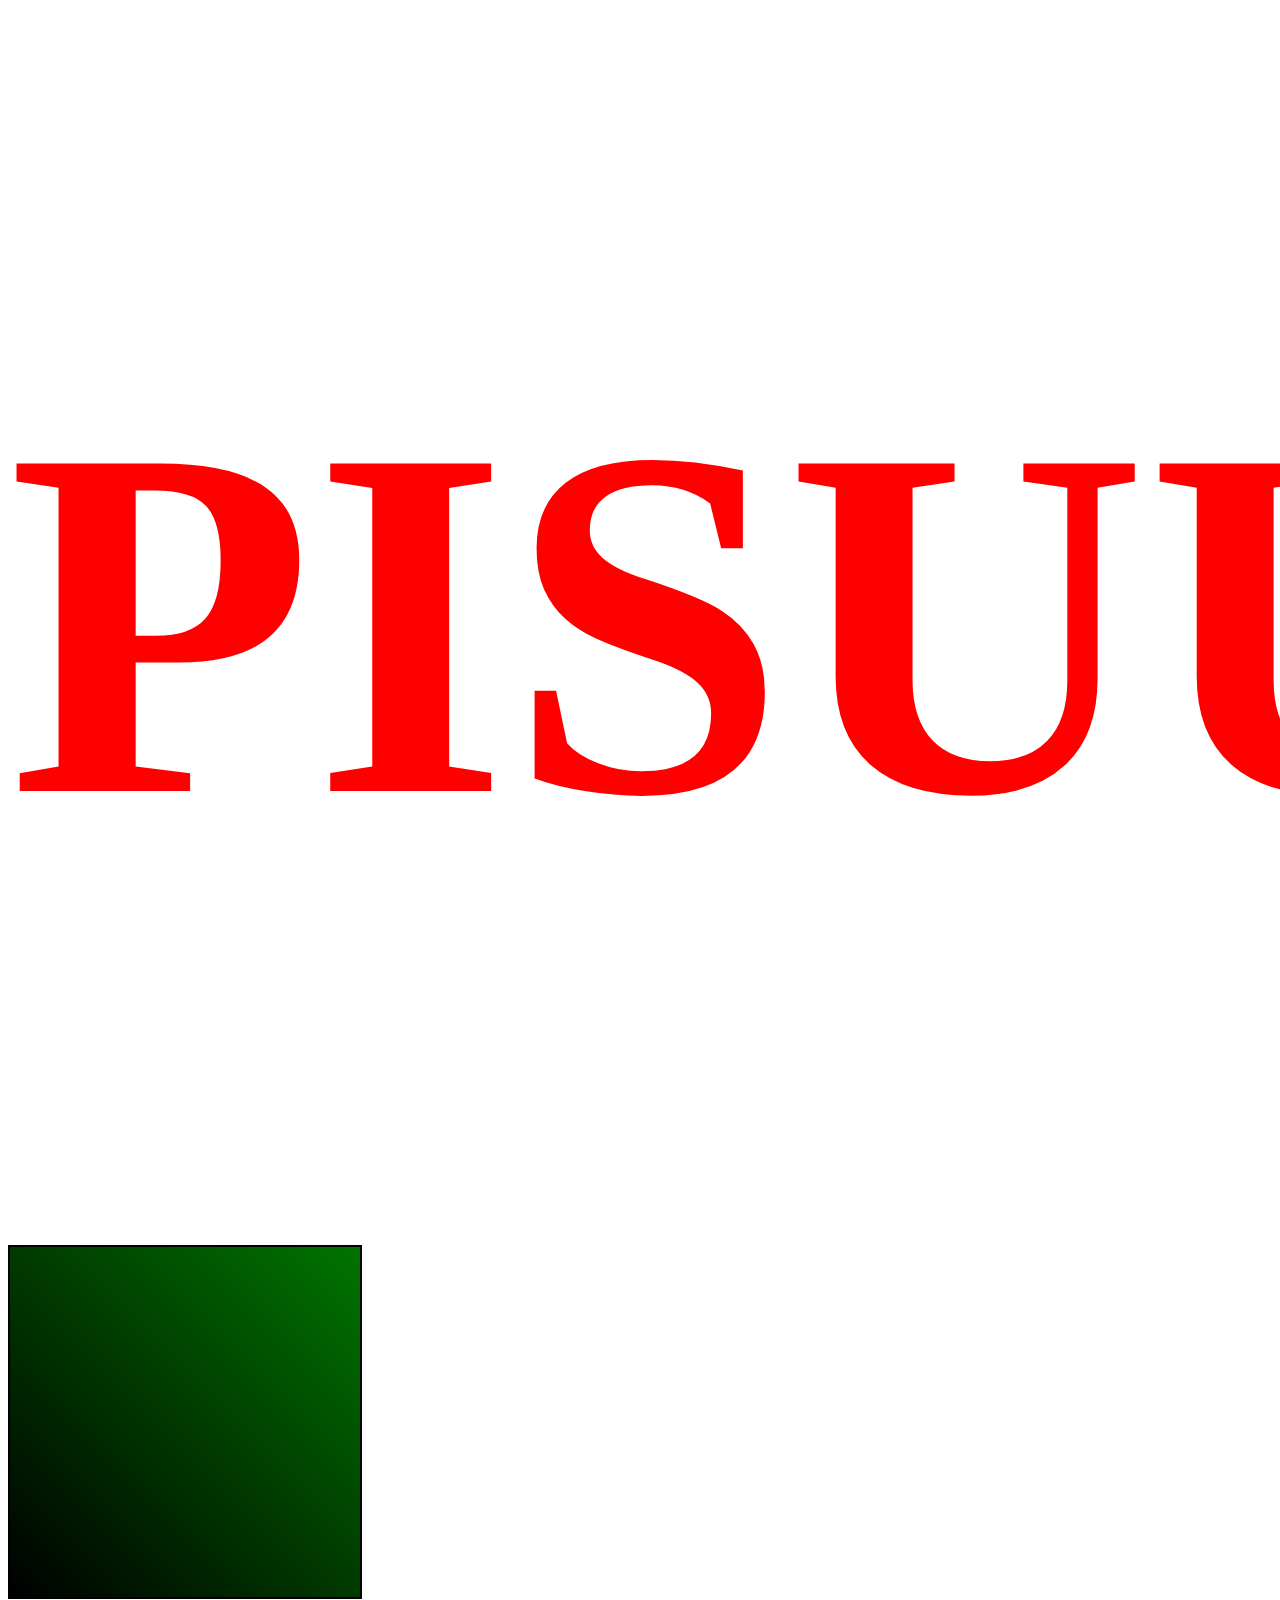
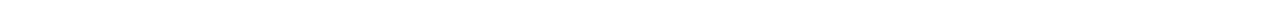
<file: index.html>
<!DOCTYPE html>
<html lang="en">

<head>
    <meta charset="UTF-8">
    <meta name="viewport" content="width=device-width, initial-scale=1.0">
    <link rel="stylesheet" href="style.css">
    <title>Document</title>
</head>

<body>
    <h1 class='pisun'>PISUUNNF</h1>
    <div id='pisundiv'></div>
</body>

</html>
</file>
<file: style.css>
.pisun {
    color: red;
    font-size: 500px;
}

#pisundiv {
    border: 2px solid black;
    width: 350px;
    height: 350px;
    transition-duration: 1s;
    background: linear-gradient(45deg, black, green, black, green, black, green);
    background-size: 1000%;
    background-position: 0%;
}

#pisundiv:hover {
    width: 650px;
    height: 650px;
    background-position: 50%;

}
</file>
